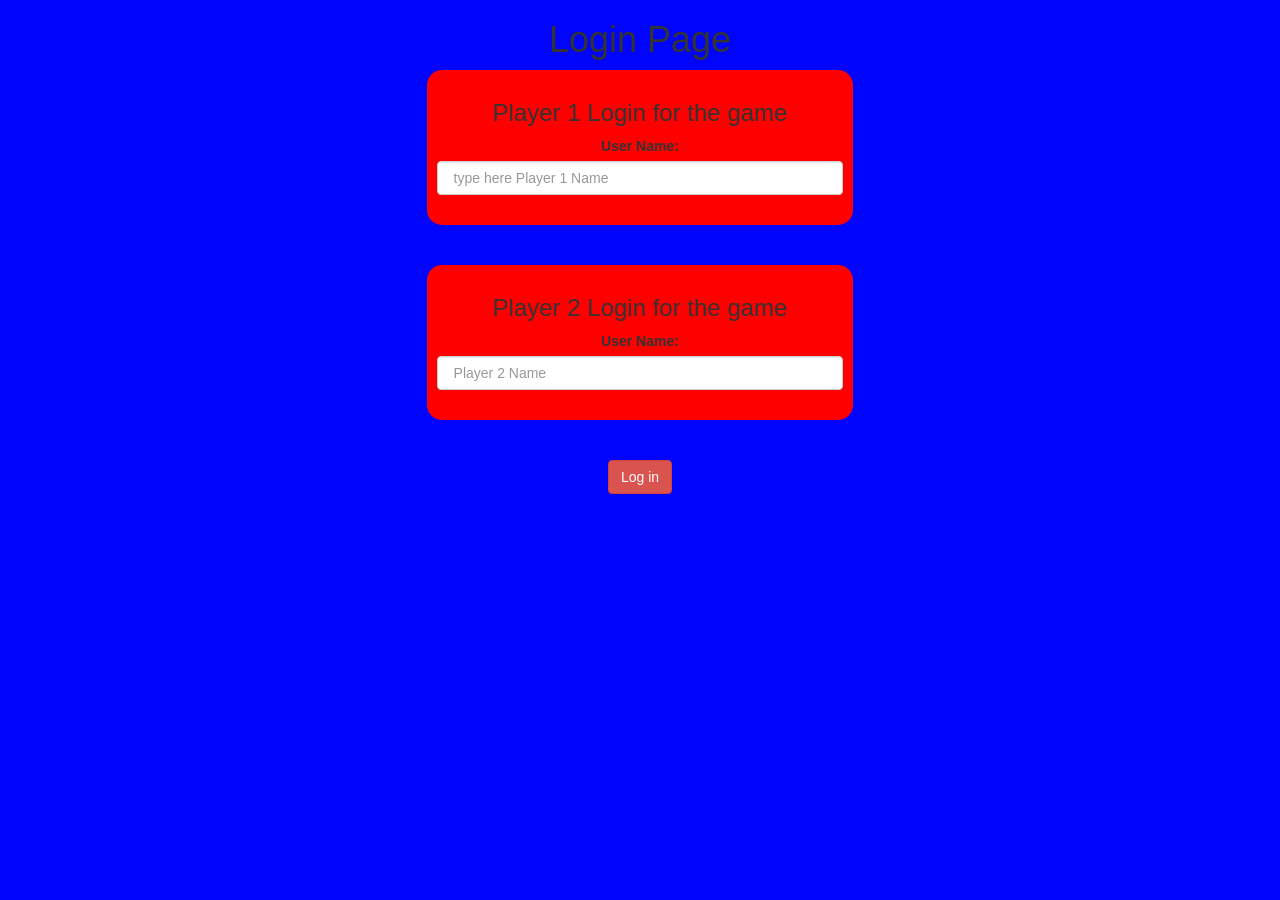
<file: index.html>
<!DOCTYPE html>
<html>

<head>
	<title>Guess The Number</title>

	<meta name="viewport" content="width=device-width, initial-scale=1">
	<link rel="stylesheet" href="https://maxcdn.bootstrapcdn.com/bootstrap/3.4.0/css/bootstrap.min.css">
	<script src="https://ajax.googleapis.com/ajax/libs/jquery/3.4.1/jquery.min.js"></script>
	<script src="https://maxcdn.bootstrapcdn.com/bootstrap/3.4.0/js/bootstrap.min.js"></script>

	<link rel="stylesheet" type="text/css" href="game.css">

	<script src="game_login.js"></script>
</head>

<body>
	<center>
	<h1> Login Page </h1>
	

	<div class="col-lg-4 col-sm-8 col-xs-11 login_div1">
		<h3>Player 1 Login for the game</h3> 
		<label>User Name:</label> 
		<input type="text" id="player1_name_input"class="form-control" placeholder=" type here Player 1 Name"> <br>
	</div>

	<br> <br>
	<div class="col-lg-4 col-sm-8 col-xs-11 login_div1">
		<h3>Player 2 Login for the game</h3> 
		<label>User Name:</label> 
		<input type="text" id="player2_name_input"class="form-control" placeholder=" Player 2 Name"> <br>
	</div>

	<br><br> 

	<button class="btn btn-danger" type="button" onclick="login()"> Log in </button>
</center>

</body>

</html>
</file>
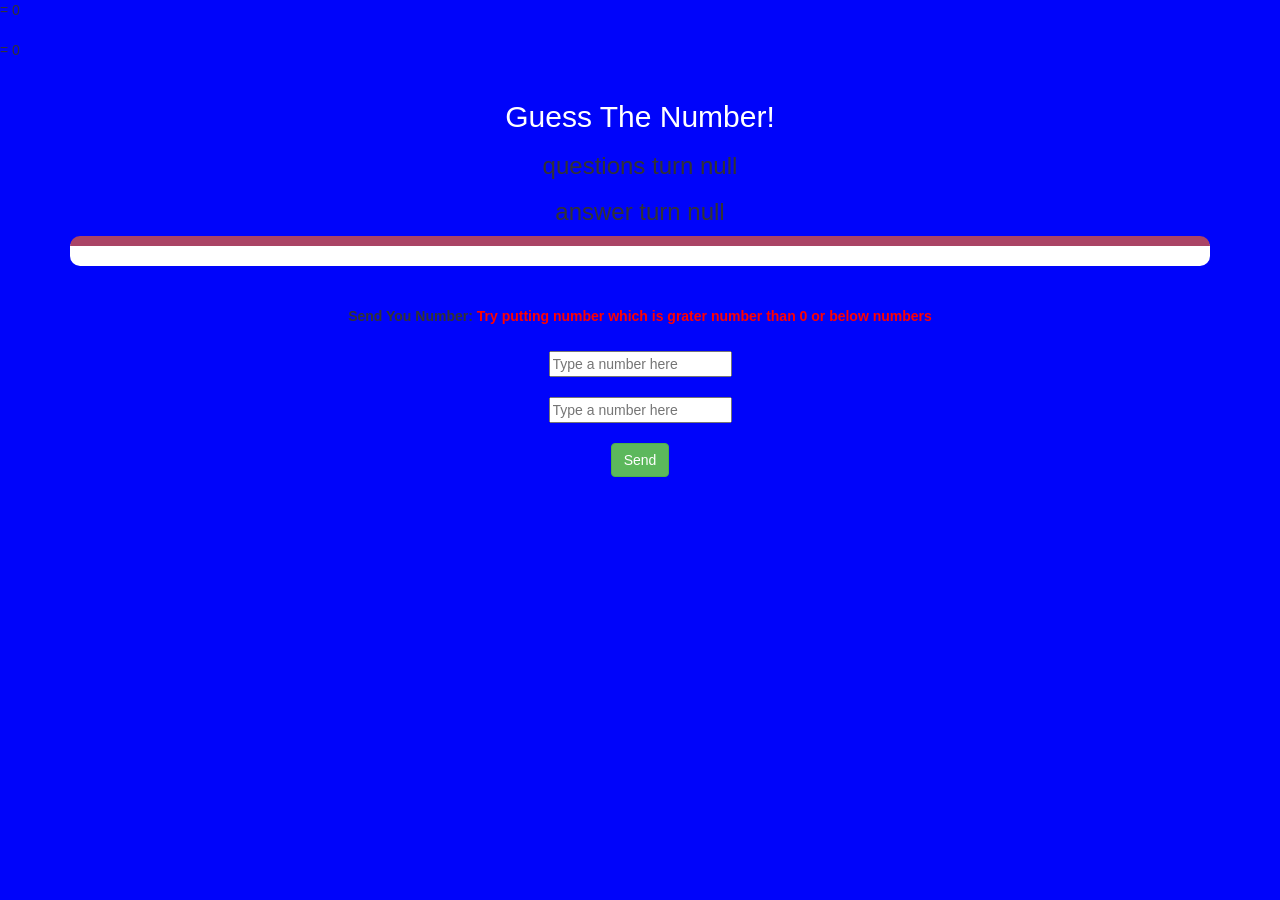
<file: game_page.html>
<!DOCTYPE html>
<html>

<head>
	<title>Guess The number</title>

	<meta name="viewport" content="width=device-width, initial-scale=1">
	<link rel="stylesheet" href="https://maxcdn.bootstrapcdn.com/bootstrap/3.4.0/css/bootstrap.min.css">
	<script src="https://ajax.googleapis.com/ajax/libs/jquery/3.4.1/jquery.min.js"></script>
	<script src="https://maxcdn.bootstrapcdn.com/bootstrap/3.4.0/js/bootstrap.min.js"></script>

	<link rel="stylesheet" type="text/css" href="game.css">
</head>

<body>

	<span id="pl1_name"> </span>

	<span id="pl1_score"></span>
	<br><br>

	<span id="pl2_name"> </span>

	<span id="pl2_score"></span>
	<br><br>

	<div class="container">
		<center>
			<h2 style="color: white;">Guess The Number!</h2>
			<h3 id="player_question"> </h3>
			<h3 id="player_answer"> </h3>
			<div id="output"> </div>

			<br>
			<br>

			<label>Send You Number: <b style="color: red">Try putting number which is grater number than 0 or below numbers</b></label>
			<br> <br><input id="no1" type="text" placeholder="Type a number here">
			<br> <br><input id="no2" type="text" placeholder="Type a number here">
			<br><br>
			<button class="btn btn-success" onclick="send()"> Send </button>
		</center>

	</div>

	<script src="game_page.js"></script>
</body>

</html>
</file>
<file: game.css>
body
{
	background: rgb(0, 4, 250);
}

	.login_div1 , .login_div2
	{
		background: rgb(255, 0, 0);
		padding: 10px;
		float: none;
		border-radius: 15px;
	}


#player1_name , #player2_name
{
	display: inline-block;
	margin-left: 20px;
}
#word
{
	width: 60%;
}
#word_display
{
	letter-spacing: 5px;
}
#output
{
background: white;
border-radius: 10px;
border-top: 10px solid #AA4465;
padding: 10px;
float: none;
text-align: left;
}
</file>
